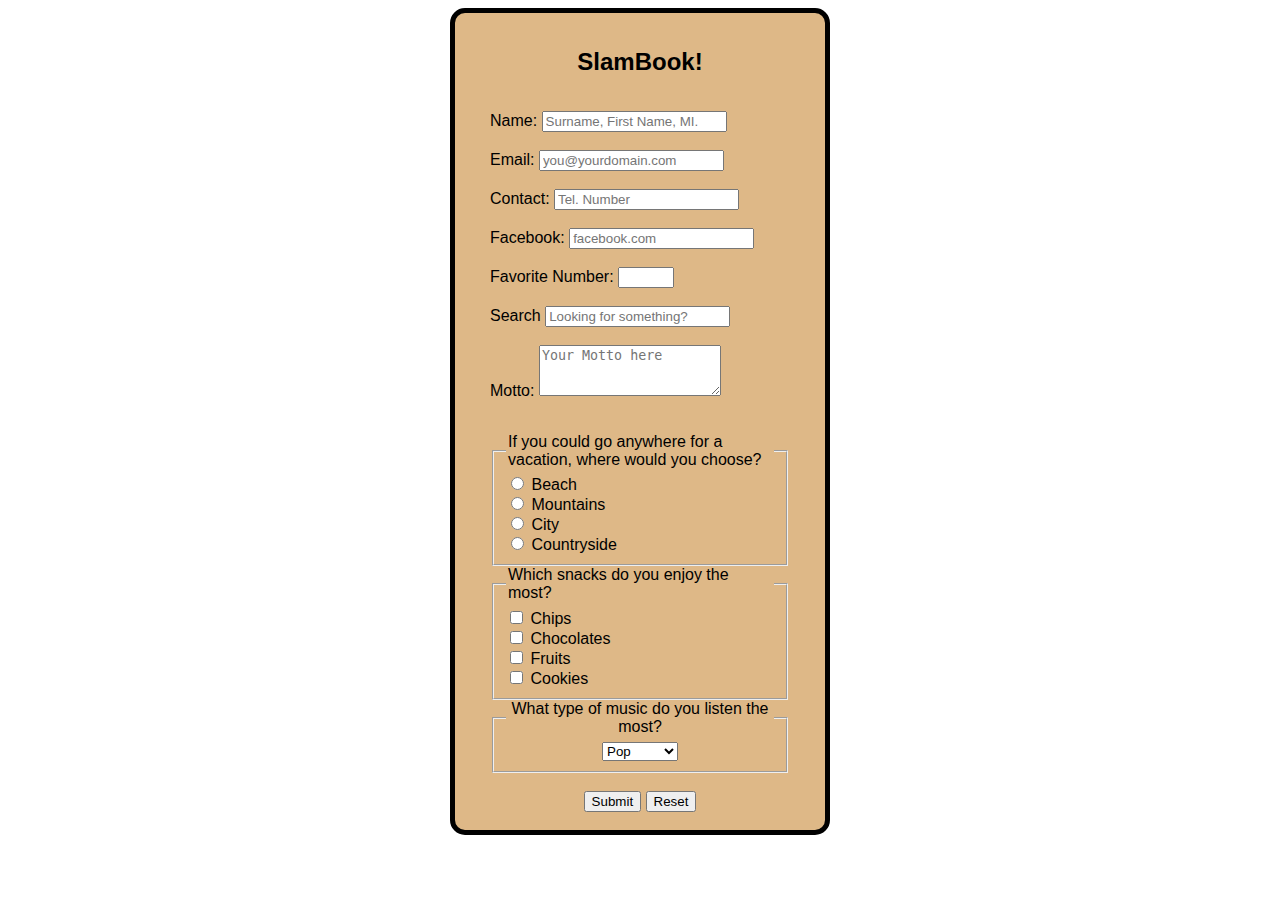
<file: index.html>
<!DOCTYPE html>
<html lang="en">
<head>
    <meta charset="UTF-8">
    <meta name="viewport" content="width=device-width, initial-scale=1.0">
    <link rel="stylesheet" href="style.css">
    <title>SlamBook!</title>
</head>
<body>
    <center>
    <form>
        <h2>SlamBook!</h2>

        <section class="info">
        <label for="Name">Name:</label>
        <input type="text" name="name" placeholder="Surname, First Name, MI.">
        <br><br>

        <label for="Email">Email:</label>
        <input type="email" name="user email" placeholder="you@yourdomain.com">
        <br><br>

        <label for="Contact">Contact:</label>
        <input type="tel" name="Contact" placeholder="Tel. Number">
        <br><br>

        <label for="Facebook">Facebook:</label>
        <input type="url" name="Facebook" placeholder="facebook.com">
        <br><br>

        <label for="Number">Favorite Number:</label>
        <input type="number" name="Favorite Number" min="0" max="20">
        <br><br>

        <label for="Search">Search</label>
        <input type="search" name="search" placeholder="Looking for something?">
        <br><br>
        <label>
            Motto:
            <textarea name="" rows="3" placeholder="Your Motto here"></textarea>
        </label>
        </section>
        <br>

        <fieldset class="vacation">
            <legend>If you could go anywhere for a vacation, where would you choose?</legend>
            
            <input type="radio" name="vacation" value="1" id="Beach">
            <label for="Beach">Beach</label>
            <br>
            
            <input type="radio" name="vacation" id="Mountains" value="2">
            <label for="Mountains">Mountains</label>
            <br>

            <input type="radio" name="vacation" value="3" id="City">
            <label for="City">City</label>
            <br>
            <input type="radio" name="vacation" value="4" id="Countryside">
            <label for="Countryside">Countryside</label>
        </fieldset>
        <fieldset class="deserts">
            <legend>Which snacks do you enjoy the most?</legend>

            <input type="checkbox" name="snacks" value="1" id="Chips">
            <label for="Chips">Chips</label>
            <br>
            
            <input type="checkbox" name="snacks" id="Chocolates" value="2">
            <label for="Chocolates">Chocolates</label>
            <br>

            <input type="checkbox" name="snacks" value="3" id="Fruits">
            <label for="Fruits">Fruits</label>
            <br>

            <input type="checkbox" name="snacks" value="4" id="Cookies">
            <label for="Cookies">Cookies</label>
        </fieldset>
        <fieldset>
            <legend>What type of music do you listen the most?</legend>
            <select name="Music" id="Music">
                <option value="1">Pop</option>
                <option value="2">Rock</option>
                <option value="3">Hip-hop</option>
                <option value="4">Classical</option>
            </select>
        </fieldset>
        <br>

        <button type="submit">Submit</button>
        <button type="reset">Reset</button>
        <br><br>
    </form>
    </center>
</body>
</html>
</file>
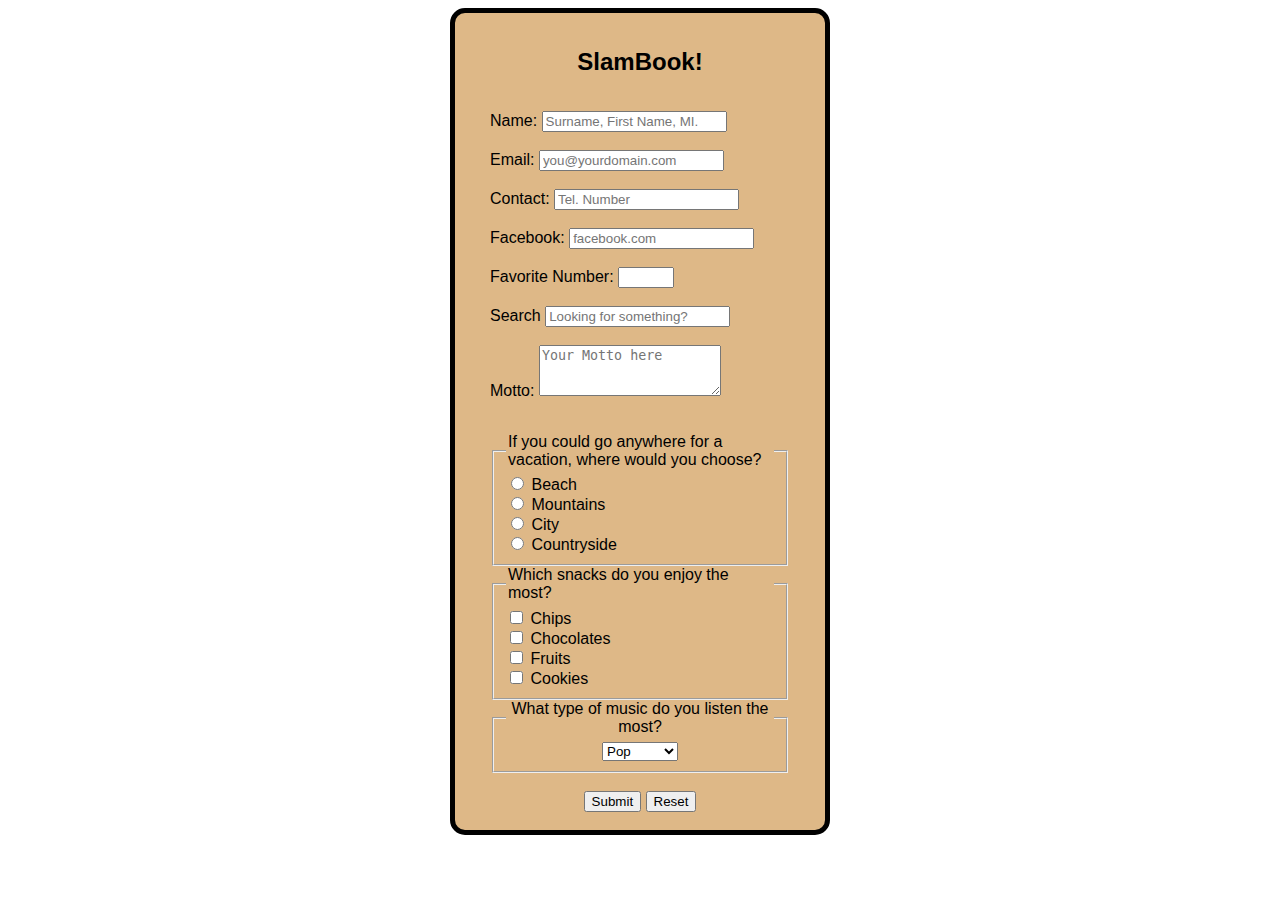
<file: Macapanas_Slambook!.html>
<!DOCTYPE html>
<html lang="en">
<head>
    <meta charset="UTF-8">
    <meta name="viewport" content="width=device-width, initial-scale=1.0">
    <link rel="stylesheet" href="style.css">
    <title>SlamBook!</title>
</head>
<body>
    <center>
    <form>
        <h2>SlamBook!</h2>

        <section class="info">
        <label for="Name">Name:</label>
        <input type="text" name="name" placeholder="Surname, First Name, MI.">
        <br><br>

        <label for="Email">Email:</label>
        <input type="email" name="user email" placeholder="you@yourdomain.com">
        <br><br>

        <label for="Contact">Contact:</label>
        <input type="tel" name="Contact" placeholder="Tel. Number">
        <br><br>

        <label for="Facebook">Facebook:</label>
        <input type="url" name="Facebook" placeholder="facebook.com">
        <br><br>

        <label for="Number">Favorite Number:</label>
        <input type="number" name="Favorite Number" min="0" max="20">
        <br><br>

        <label for="Search">Search</label>
        <input type="search" name="search" placeholder="Looking for something?">
        <br><br>
        <label>
            Motto:
            <textarea name="" rows="3" placeholder="Your Motto here"></textarea>
        </label>
        </section>
        <br>

        <fieldset class="vacation">
            <legend>If you could go anywhere for a vacation, where would you choose?</legend>
            
            <input type="radio" name="vacation" value="1" id="Beach">
            <label for="Beach">Beach</label>
            <br>
            
            <input type="radio" name="vacation" id="Mountains" value="2">
            <label for="Mountains">Mountains</label>
            <br>

            <input type="radio" name="vacation" value="3" id="City">
            <label for="City">City</label>
            <br>
            <input type="radio" name="vacation" value="4" id="Countryside">
            <label for="Countryside">Countryside</label>
        </fieldset>
        <fieldset class="deserts">
            <legend>Which snacks do you enjoy the most?</legend>

            <input type="checkbox" name="snacks" value="1" id="Chips">
            <label for="Chips">Chips</label>
            <br>
            
            <input type="checkbox" name="snacks" id="Chocolates" value="2">
            <label for="Chocolates">Chocolates</label>
            <br>

            <input type="checkbox" name="snacks" value="3" id="Fruits">
            <label for="Fruits">Fruits</label>
            <br>

            <input type="checkbox" name="snacks" value="4" id="Cookies">
            <label for="Cookies">Cookies</label>
        </fieldset>
        <fieldset>
            <legend>What type of music do you listen the most?</legend>
            <select name="Music" id="Music">
                <option value="1">Pop</option>
                <option value="2">Rock</option>
                <option value="3">Hip-hop</option>
                <option value="4">Classical</option>
            </select>
        </fieldset>
        <br>

        <button type="submit">Submit</button>
        <button type="reset">Reset</button>
        <br><br>
    </form>
    </center>
</body>
</html>
</file>
<file: style.css>
form {
    font-family: 'Segoe UI', Tahoma, Geneva, Verdana, sans-serif;
    font-size: medium;
    background-color: burlywood;
    padding-left: 35px;
    padding-right: 35px;
    margin-right: 50px;
    margin-left: 50px;
    border: 5px;
    border-style: solid;
    border-radius: 15px;
    width: 300px;
}

.vacation {
    text-align: left;
}

.deserts {
    text-align: left;
}

.info {
    padding-top: 15px;
    padding-bottom: 15px;
    text-align: left;
}

h2 {
        padding-top: 15px;
}
</file>
